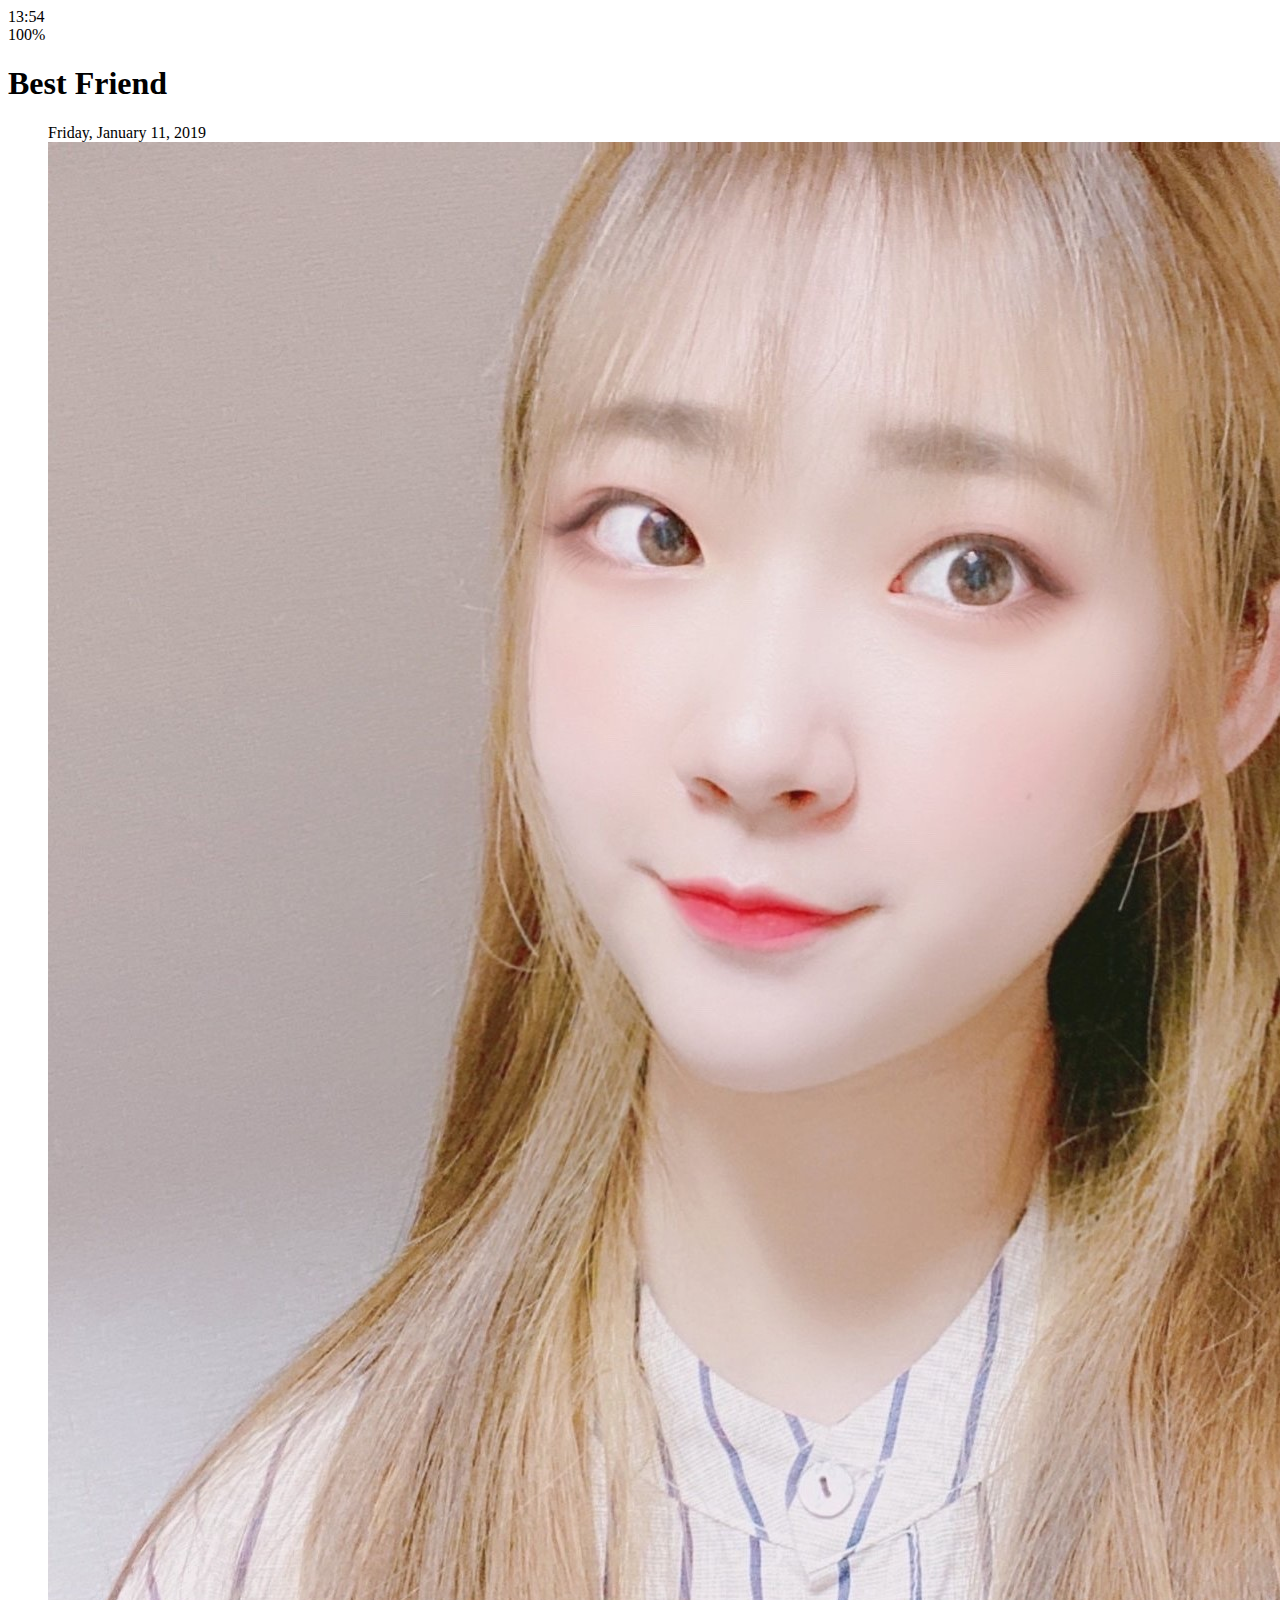
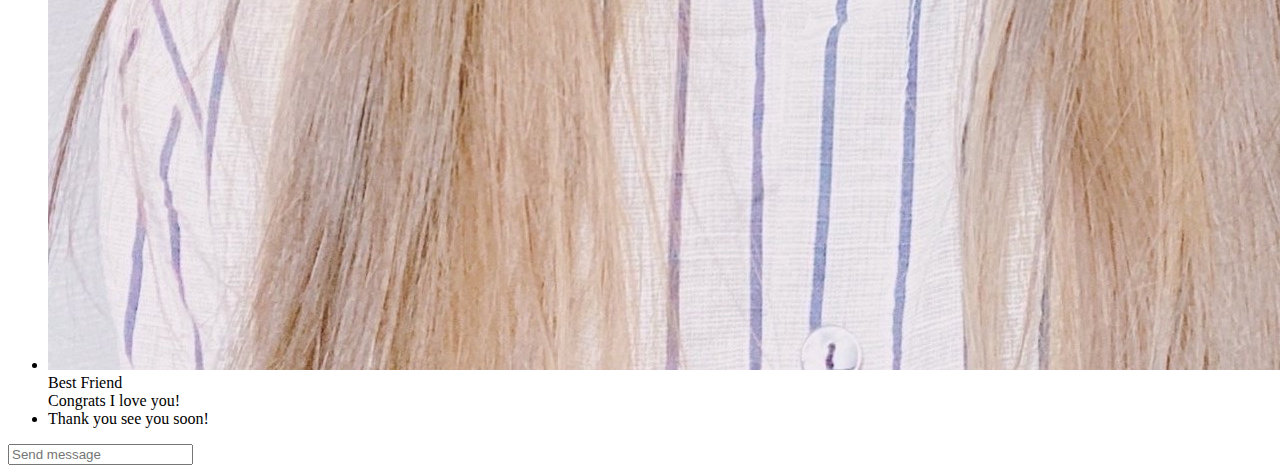
<file: Untitled-1.html>
<!DOCTYPE html>
<html lang="en">
  <head>
    <meta charset="UTF-8" />
    <meta name="viewport" content="width=device-width, initial-scale=1.0" />
    <meta http-equiv="X-UA-Compatible" content="ie=edge" />
    <link
      rel="stylesheet"
      href="https://use.fontawesome.com/releases/v5.7.2/css/all.css"
      integrity="sha384-fnmOCqbTlWIlj8LyTjo7mOUStjsKC4pOpQbqyi7RrhN7udi9RwhKkMHpvLbHG9Sr"
      crossorigin="anonymous"
    />
    <title>Chat | Kakao Clone</title>
  </head>
  <body>
    <div class="status-bar">
      <div class="status-bar__column">
        <span class="status-bar__clock">13:54</span>
      </div>
      <div class="status-bar__column">
        <i class="fas fa-clock"></i>
        <i class="fas fa-volume-mute"></i>
        <i class="fas fa-wifi"></i>
        <span class="status-bar__battery-level">100%</span>
        <i class="fas fa-battery-full"></i>
      </div>
    </div>
    <header class="header">
      <div class="header__header-column">
        <a href="index.html" class="header__back-btn">
          <i class="fas fa-arrow-left fa-2x"></i>
        </a>
        <h1 class="header__title">Best Friend</h1>
      </div>
      <div class="header__header-column">
        <span class="header__icon">
          <i class="fas fa-search"></i>
        </span>
        <div class="header__icon">
          <i class="fas fa-bars"></i>
        </div>
      </div>
    </header>
    <main class="chat">
      <ul class="chat__messages">
        <span class="chat__timestamp">Friday, January 11, 2019</span>
        <li class="incoming-message message">
          <img src="images/avatar.jpg" class="g-avatar message__avatar" />
          <div class="message__content">
            <span class="message__author">Best Friend</span>
            <div class="message__bubble">
              Congrats I love you!
            </div>
          </div>
          <span class="message__timestamp"></span>
        </li>
        <li class="incoming-message message">
          <span class="message__timestamp"></span>
          <div class="message__content">
            <div class="message__bubble">
              Thank you see you soon!
            </div>
          </div>
        </li>
      </ul>
    </main>
    <div class="chat__write">
      <div class="chat__write-column">
        <i class="far fa-plus-square"></i>
      </div>
      <div class="chat__write-column">
        <input
          type="text"
          placeholder="Send message"
          class="chat__write-input"
        />
      </div>
      <div class="chat__write-column">
        <span class="chat__write-icon">
          <i class="far fa-smile-wink"></i>
        </span>
        <span class="chat__write-icon">
          <i class="fas fa-microphone"></i>
        </span>
      </div>
    </div>
  </body>
</html>
</file>
